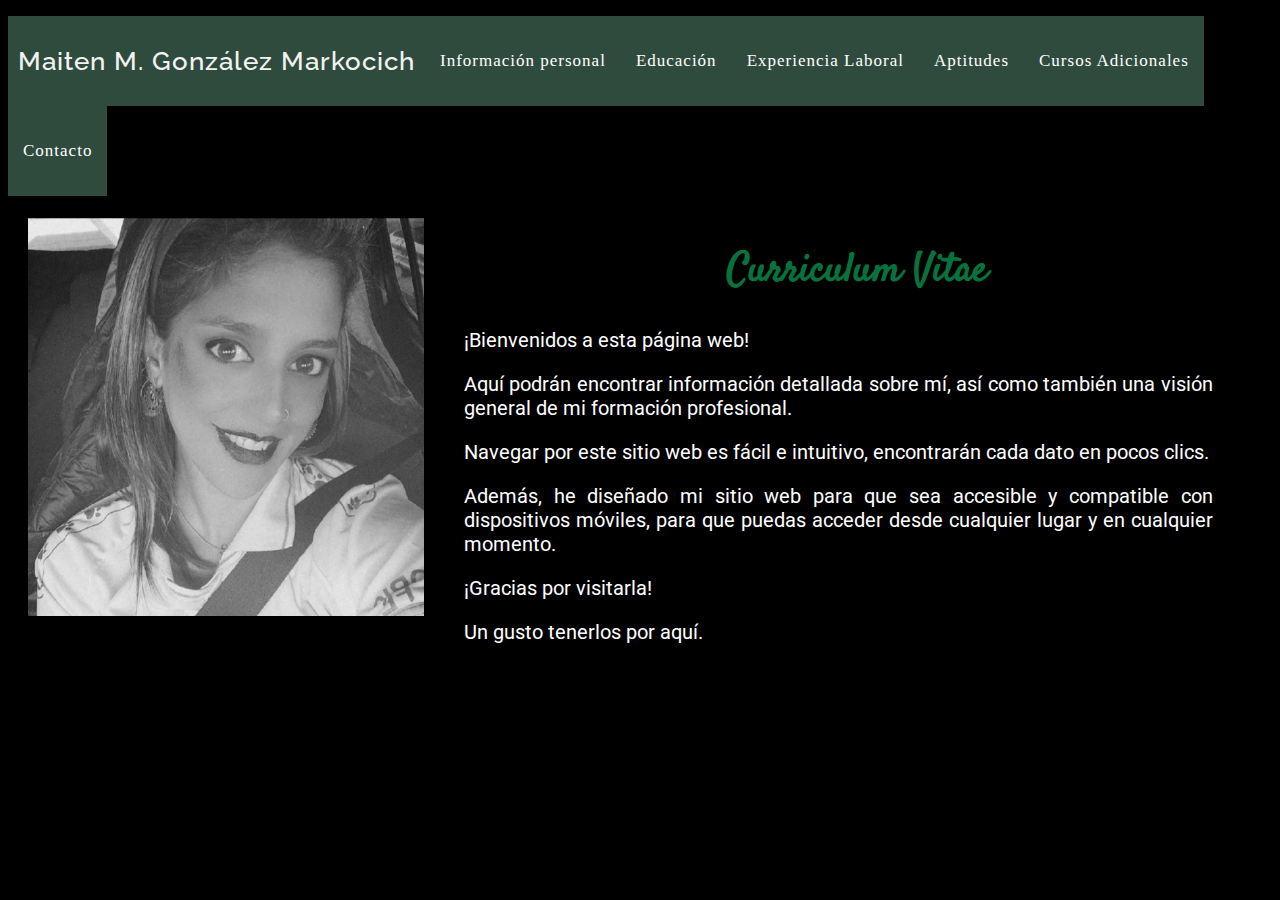
<file: Index.html>
<!DOCTYPE html>
<html lang="es">
<head>
    <meta charset="UTF-8">
    <meta http-equiv="X-UA-Compatible" content="IE=edge">
    <meta name="viewport" content="width=device-width, initial-scale=1.0, maximum-scale=1.0, minimum-scale=1.0">

    <!--Título pestaña inicio-->
    <title>Curriculum vitae</title>

    <!--icono de la pestaña-->
    <link rel="icon" type="image/x-icon" href="icono_cv.png">
    
    <!--llamamos al archivo css-->
    <link rel="stylesheet" type="text/css" href="CSS/estilo.css" />
    
    <!--letra nombre-->
    <link rel="preconnect" href="https://fonts.googleapis.com">
    <link rel="preconnect" href="https://fonts.gstatic.com" crossorigin>
    <link href="https://fonts.googleapis.com/css2?family=Open+Sans:wght@300&family=Raleway:wght@100&family=Roboto:wght@100&family=Satisfy&display=swap" rel="stylesheet">

</head>
<body>
    
    <!--cabecera-->
    <header>
            
        <nav id="menu">
            <ul>
                <li><a id="logo" href="Index.html">Maiten M. González Markocich</a></li>
                <li><a href="Quien_soy.html">Información personal</a></li>
                <li><a href="Educacion.html">Educación</a></li>
                <li><a href="Situacion_actual.html">Experiencia Laboral</a>
                    <ul>
                        <li><a href="Situacion_actual.html">Situación laboral actual</a></li>
                        <li><a href="Otras_experiencias.html.html">Situaciones anteriores</a></li>
                    </ul>
                </li>
                <li><a href="Aptitudes.html">Aptitudes</a></li>
                <li><a href="Adicionales.html">Cursos Adicionales</a></li>
                <li><a href="Contacto.html">Contacto</a></li>
            </ul>
        </nav>
    </header>

    
    <section>
        <img id="mi_foto" src="mi_foto.jpg" alt="Mi foto de presentación"/>
        <article>
            <h1>Curriculum Vitae</h1>
            <p>¡Bienvenidos a esta página web!</p>
            <p>Aquí podrán encontrar información detallada sobre mí, 
                así como también una visión general de mi formación profesional.</p>
            <p>Navegar por este sitio web es fácil e intuitivo, encontrarán 
                cada dato en pocos clics. </p>
            <p>Además, he diseñado mi sitio web para que sea accesible 
                y compatible con dispositivos móviles, para que puedas acceder desde cualquier lugar y 
                en cualquier momento.</p>
            <p>¡Gracias por visitarla!</p>
            <p>Un gusto tenerlos por aquí.</p>
            
        </article>
    </section>

    


</body>
</html>
</file>
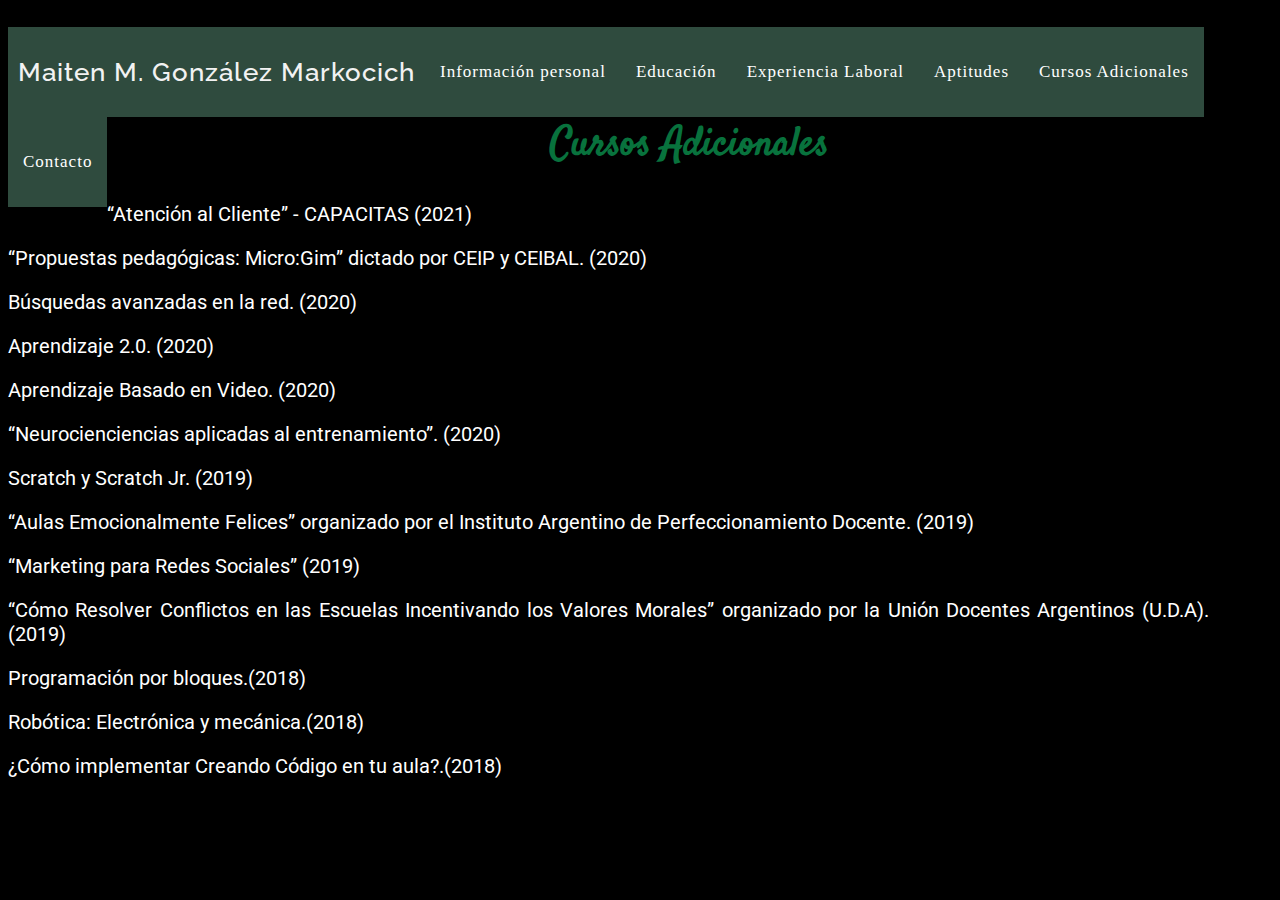
<file: Adicionales.html>
<!DOCTYPE html>
<html lang="es">
<head>
    <meta charset="UTF-8">
    <meta http-equiv="X-UA-Compatible" content="IE=edge">
    <meta name="viewport" content="width=device-width, initial-scale=1.0, maximum-scale=1.0, minimum-scale=1.0">

    <!--Título pestaña inicio-->
    <title>Adicionales</title>

    <!--icono de la pestaña-->
    <link rel="icon" type="image/x-icon" href="icono_cv.png">
    
    <!--llamamos al archivo css-->
    <link rel="stylesheet" type="text/css" href="CSS/estilo.css" />
    
    <!--letra nombre-->
    <link rel="preconnect" href="https://fonts.googleapis.com">
    <link rel="preconnect" href="https://fonts.gstatic.com" crossorigin>
    <link href="https://fonts.googleapis.com/css2?family=Open+Sans:wght@300&family=Raleway:wght@100&family=Roboto:wght@100&family=Satisfy&display=swap" rel="stylesheet">

</head>
<body>
    <!--cabecera-->
    <header>
            
        <nav id="menu">
            <ul>
                <li><a id="logo" href="Index.html">Maiten M. González Markocich</a></li>
                <li><a href="Quien_soy.html">Información personal</a></li>
                <li><a href="Educacion.html">Educación</a></li>
                <li><a href="Situacion_actual.html">Experiencia Laboral</a>
                    <ul>
                        <li><a href="Situacion_actual.html">Situación laboral actual</a></li>
                        <li><a href="Otras_experiencias.html.html">Situaciones anteriores</a></li>
                    </ul>
                </li>
                <li><a href="Aptitudes.html">Aptitudes</a></li>
                <li><a href="Adicionales.html">Cursos Adicionales</a></li>
                <li><a href="Contacto.html">Contacto</a></li>
            </ul>
        </nav>
    </header>

    
    <div>
        <h1>Cursos Adicionales</h1>
            
        <p>“Atención al Cliente” - CAPACITAS (2021)</p>
        <p>“Propuestas pedagógicas: Micro:Gim” dictado por CEIP y CEIBAL. (2020)</p>
        <p>Búsquedas avanzadas en la red. (2020)</p>
        <p>Aprendizaje 2.0. (2020)</p>
        <p>Aprendizaje Basado en Video. (2020)</p>
        <p>“Neurocienciencias aplicadas al entrenamiento”. (2020)</p>
        <p>Scratch y Scratch Jr. (2019)</p>
        <p>“Aulas Emocionalmente Felices” organizado por el 
            Instituto Argentino de Perfeccionamiento Docente. (2019)</p>
        <p>“Marketing para Redes Sociales” (2019)</p>
        <p>“Cómo Resolver Conflictos en las Escuelas Incentivando los Valores Morales” 
            organizado por la Unión Docentes Argentinos (U.D.A). (2019)</p>
        <p>Programación por bloques.(2018)</p>
        <p>Robótica: Electrónica y mecánica.(2018)</p>
        <p>¿Cómo implementar Creando Código en tu aula?.(2018)</p>
    </div>

    


</body>
</html>
</file>
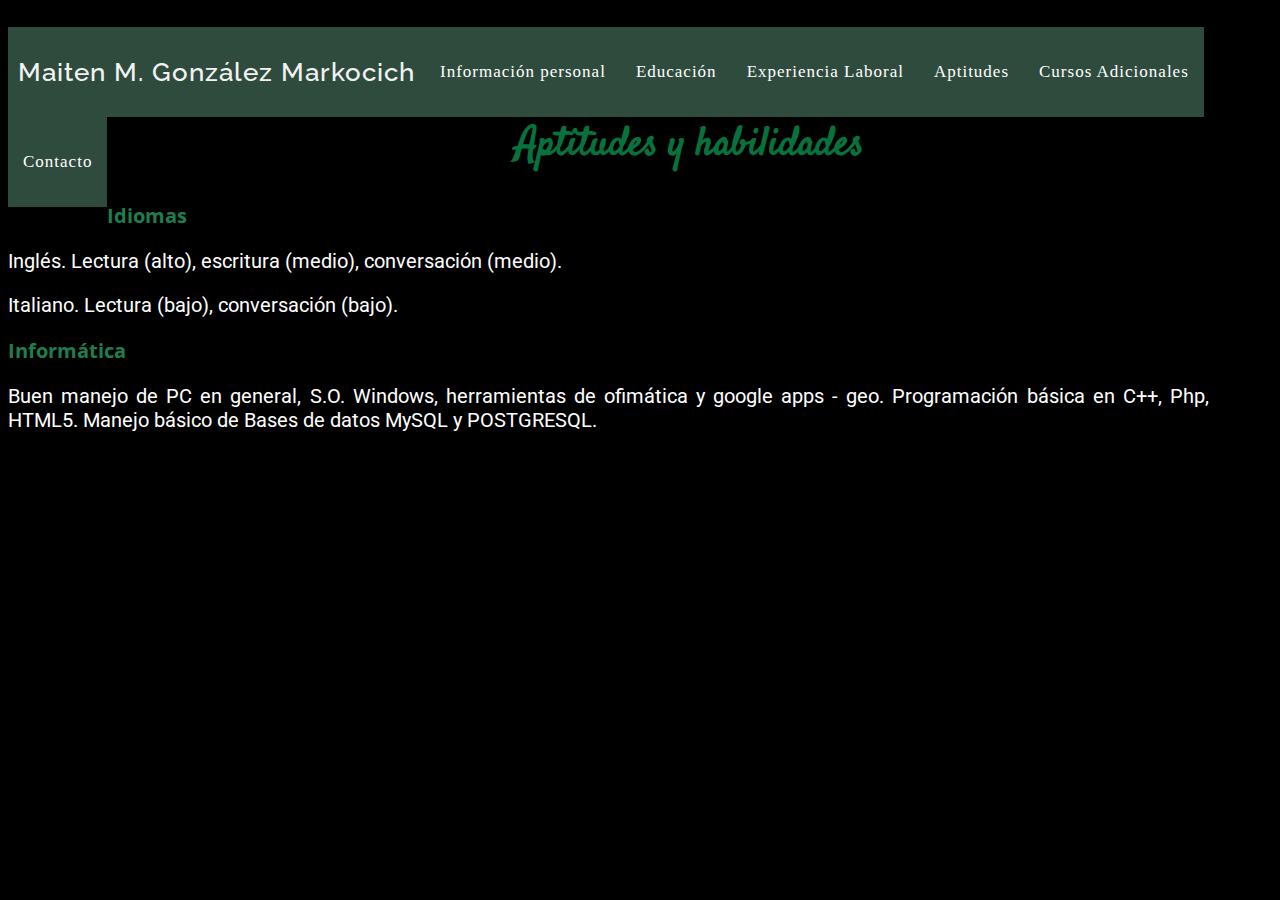
<file: Aptitudes.html>
<!DOCTYPE html>
<html lang="es">
<head>
    <meta charset="UTF-8">
    <meta http-equiv="X-UA-Compatible" content="IE=edge">
    <meta name="viewport" content="width=device-width, initial-scale=1.0, maximum-scale=1.0, minimum-scale=1.0">

    <!--Título pestaña inicio-->
    <title>Aptitudes</title>

    <!--icono de la pestaña-->
    <link rel="icon" type="image/x-icon" href="icono_cv.png">
    
    <!--llamamos al archivo css-->
    <link rel="stylesheet" type="text/css" href="CSS/estilo.css" />
    
    <!--letra nombre-->
    <link rel="preconnect" href="https://fonts.googleapis.com">
    <link rel="preconnect" href="https://fonts.gstatic.com" crossorigin>
    <link href="https://fonts.googleapis.com/css2?family=Open+Sans:wght@300&family=Raleway:wght@100&family=Roboto:wght@100&family=Satisfy&display=swap" rel="stylesheet">

</head>
<body>
    <!--cabecera-->
    <header>
            
        <nav id="menu">
            <ul>
                <li><a id="logo" href="Index.html">Maiten M. González Markocich</a></li>
                <li><a href="Quien_soy.html">Información personal</a></li>
                <li><a href="Educacion.html">Educación</a></li>
                <li><a href="Situacion_actual.html">Experiencia Laboral</a>
                    <ul>
                        <li><a href="Situacion_actual.html">Situación laboral actual</a></li>
                        <li><a href="Otras_experiencias.html.html">Situaciones anteriores</a></li>
                    </ul>
                </li>
                <li><a href="Aptitudes.html">Aptitudes</a></li>
                <li><a href="Adicionales.html">Cursos Adicionales</a></li>
                <li><a href="Contacto.html">Contacto</a></li>
            </ul>
        </nav>
    </header>


    <div>
        <h1>Aptitudes y habilidades</h1>
        <h3>Idiomas</h3>
        <p>Inglés. Lectura (alto), escritura (medio), conversación (medio).</p>
        <p>Italiano. Lectura (bajo), conversación (bajo).</p>

        <h3>Informática</h3>
        <p>Buen manejo de PC en general, S.O. Windows,
            herramientas de ofimática y google apps - geo. Programación básica
            en C++, Php, HTML5. Manejo básico de Bases de datos MySQL y
            POSTGRESQL.</p>
    </div>
    

    


</body>
</html>
</file>
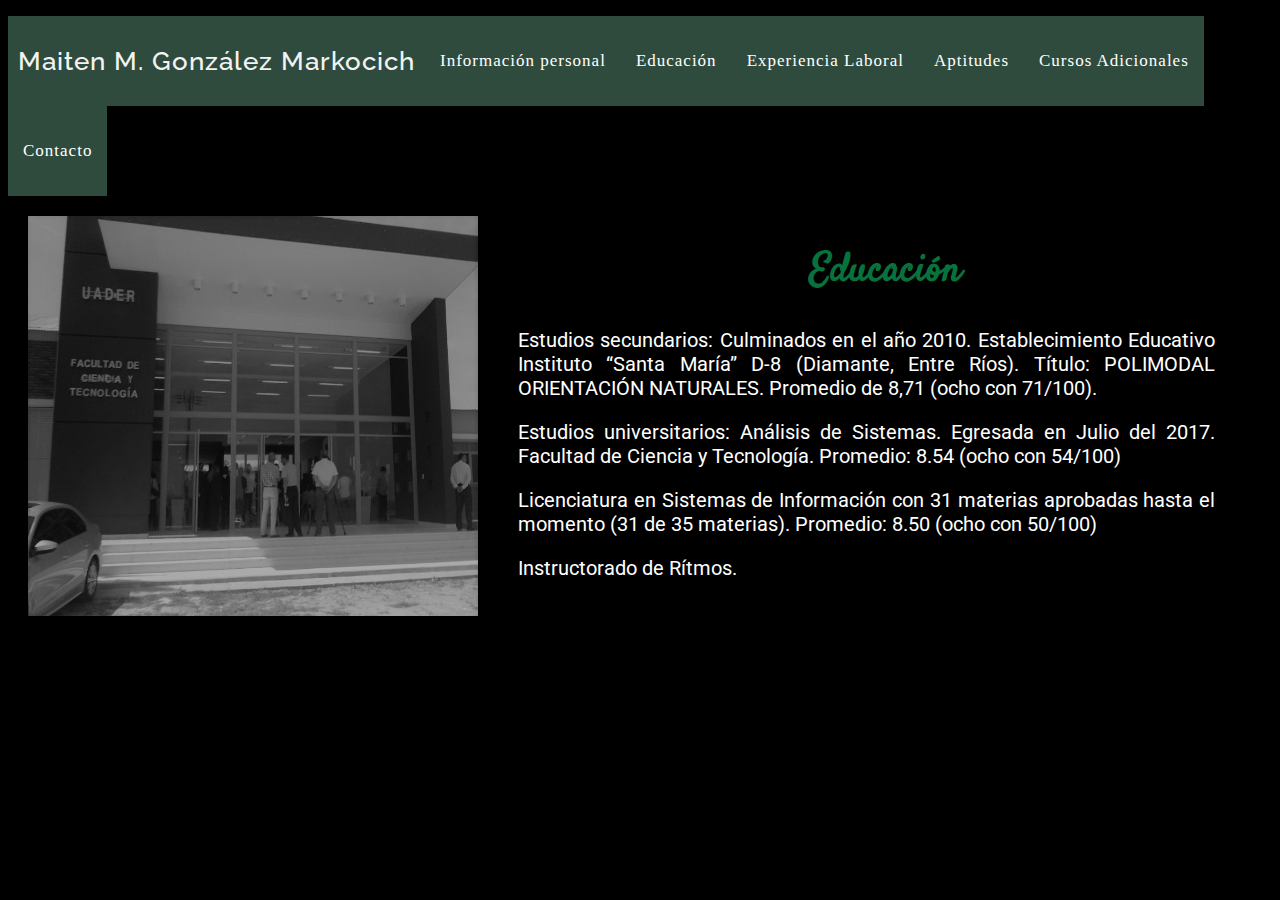
<file: Educacion.html>
<!DOCTYPE html>
<html lang="es">
<head>
    <meta charset="UTF-8">
    <meta http-equiv="X-UA-Compatible" content="IE=edge">
    <meta name="viewport" content="width=device-width, initial-scale=1.0, maximum-scale=1.0, minimum-scale=1.0">

    <!--Título pestaña inicio-->
    <title>Educación</title>

    <!--icono de la pestaña-->
    <link rel="icon" type="image/x-icon" href="icono_cv.png">
    
    <!--llamamos al archivo css-->
    <link rel="stylesheet" type="text/css" href="CSS/estilo.css" />
    
    <!--letra nombre-->
    <link rel="preconnect" href="https://fonts.googleapis.com">
    <link rel="preconnect" href="https://fonts.gstatic.com" crossorigin>
    <link href="https://fonts.googleapis.com/css2?family=Open+Sans:wght@300&family=Raleway:wght@100&family=Roboto:wght@100&family=Satisfy&display=swap" rel="stylesheet">

</head>
<body>
    <!--cabecera-->
    <header>
            
        <nav id="menu">
            <ul>
                <li><a id="logo" href="Index.html">Maiten M. González Markocich</a></li>
                <li><a href="Quien_soy.html">Información personal</a></li>
                <li><a href="Educacion.html">Educación</a></li>
                <li><a href="Situacion_actual.html">Experiencia Laboral</a>
                    <ul>
                        <li><a href="Situacion_actual.html">Situación laboral actual</a></li>
                        <li><a href="Otras_experiencias.html">Situaciones anteriores</a></li>
                    </ul>
                </li>
                <li><a href="Aptitudes.html">Aptitudes</a></li>
                <li><a href="Adicionales.html">Cursos Adicionales</a></li>
                <li><a href="Contacto.html">Contacto</a></li>
            </ul>
        </nav>
    </header>

    
    <section>
        <img id="mi_foto3" src="uader.jpg" alt="Mi foto de presentación"/>
        <article>
            <h1>Educación</h1>
            <p>Estudios secundarios: Culminados en el año 2010. Establecimiento Educativo
                Instituto “Santa María” D-8 (Diamante, Entre Ríos). Título: POLIMODAL
                ORIENTACIÓN NATURALES. Promedio de 8,71 (ocho con 71/100).</p>
            <p>Estudios universitarios: Análisis de Sistemas. Egresada en Julio del 2017. Facultad de Ciencia y
                Tecnología. Promedio: 8.54 (ocho con 54/100)</p>
            <p>Licenciatura en Sistemas de Información con 31
                materias aprobadas hasta el momento (31 de 35 materias). Promedio: 8.50
                (ocho con 50/100)</p>
            <p>Instructorado de Rítmos.</p>
            
        </article>
    </section>

    


</body>
</html>
</file>
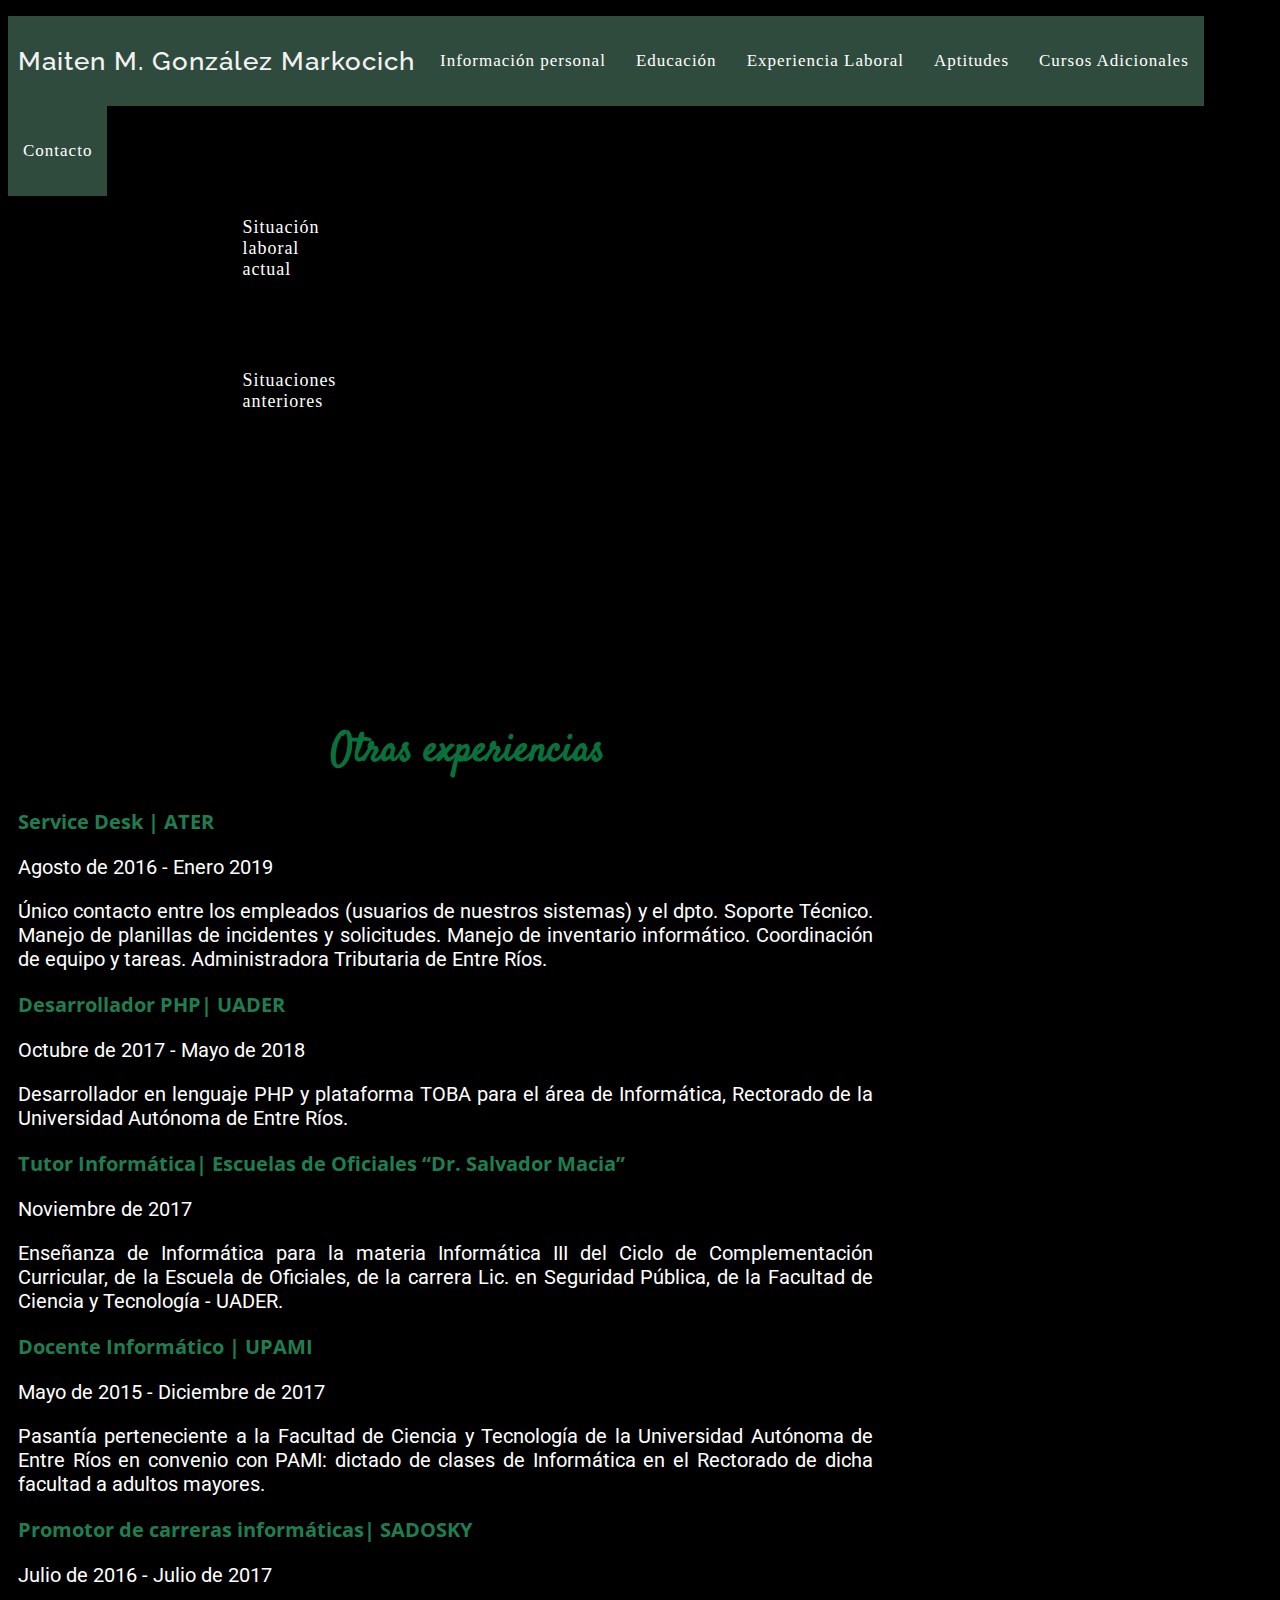
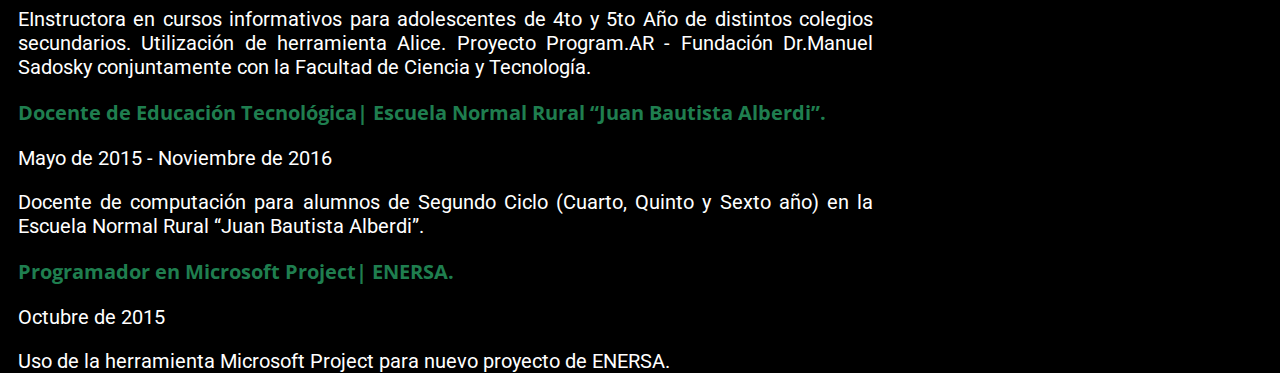
<file: Otras_experiencias.html>
<!DOCTYPE html>
<html lang="es">
<head>
    <meta charset="UTF-8">
    <meta http-equiv="X-UA-Compatible" content="IE=edge">
    <meta name="viewport" content="width=device-width, initial-scale=1.0, maximum-scale=1.0, minimum-scale=1.0">

    <!--Título pestaña inicio-->
    <title>Experiencia</title>

    <!--icono de la pestaña-->
    <link rel="icon" type="image/x-icon" href="icono_cv.png">
    
    <!--llamamos al archivo css-->
    <link rel="stylesheet" type="text/css" href="CSS/estilo.css" />
    
    <!--letra nombre-->
    <link rel="preconnect" href="https://fonts.googleapis.com">
    <link rel="preconnect" href="https://fonts.gstatic.com" crossorigin>
    <link href="https://fonts.googleapis.com/css2?family=Open+Sans:wght@300&family=Raleway:wght@100&family=Roboto:wght@100&family=Satisfy&display=swap" rel="stylesheet">

</head>
<body>
    <!--cabecera-->
    <header>
            
        <nav id="menu">
            <ul>
                <li><a id="logo" href="Index.html">Maiten M. González Markocich</a></li>
                <li><a href="Quien_soy.html">Información personal</a></li>
                <li><a href="Educacion.html">Educación</a></li>
                <li><a href="Situacion_actual.html">Experiencia Laboral</a>
                    <ul>
                        <li><a href="Situacion_actual.html">Situación laboral actual</a></li>
                        <li><a href="Otras_experiencias.html">Situación anteriores</a></li>
                    </ul>
                </li>
                <li><a href="Aptitudes.html">Aptitudes</a></li>
                <li><a href="Adicionales.html">Cursos Adicionales</a></li>
                <li><a href="Contacto.html">Contacto</a></li>
            </ul>
        </nav>
    </header>

    <!--MENU IZQUIERDO DE LA PANTALLA--> 
    <div id="menuizq">
        <ul>
            <li><a href="Situacion_actual.html">Situación laboral actual</a></li>
            <li><a href="Otras_experiencias.html">Situaciones anteriores</a></li>
        </ul>
    </div>

    <!--INFORMACION--> 
    <div id="contenido">
        <h1>Otras experiencias</h1>

        <h3>Service Desk | ATER</h3>
        <p>Agosto de 2016 - Enero 2019</p>
        <p>Único contacto entre los empleados (usuarios de nuestros sistemas) y el dpto.
        Soporte Técnico. Manejo de planillas de incidentes y solicitudes. Manejo de
        inventario informático. Coordinación de equipo y tareas. Administradora
        Tributaria de Entre Ríos.</p>

        <h3>Desarrollador PHP| UADER</h3>
        <p>Octubre de 2017 - Mayo de 2018</p>
        <p>Desarrollador en lenguaje PHP y plataforma TOBA para el área de
        Informática, Rectorado de la Universidad Autónoma de Entre Ríos.</p>

        <h3>Tutor Informática| Escuelas de Oficiales “Dr. Salvador Macia”</h3>
        <p>Noviembre de 2017</p>
        <p>Enseñanza de Informática para la materia Informática III del Ciclo de
        Complementación Curricular, de la Escuela de Oficiales, de la carrera Lic. en
        Seguridad Pública, de la Facultad de Ciencia y Tecnología - UADER.</p>

        <h3>Docente Informático | UPAMI</h3>
        <p>Mayo de 2015 - Diciembre de 2017</p>
        <p>Pasantía perteneciente a la Facultad de Ciencia y Tecnología de la
        Universidad Autónoma de Entre Ríos en convenio con PAMI: dictado de clases
        de Informática en el Rectorado de dicha facultad a adultos mayores.</p>

        <h3>Promotor de carreras informáticas| SADOSKY</h3>
        <p>Julio de 2016 - Julio de 2017</p>
        <p>EInstructora en cursos informativos para adolescentes de 4to y 5to Año de
        distintos colegios secundarios. Utilización de herramienta Alice. Proyecto
        Program.AR - Fundación Dr.Manuel Sadosky conjuntamente con la Facultad de
        Ciencia y Tecnología.</p>

        <h3>Docente de Educación Tecnológica| Escuela Normal Rural “Juan
        Bautista Alberdi”.</h3>
        <p>Mayo de 2015 - Noviembre de 2016</p>
        <p>Docente de computación para alumnos de Segundo Ciclo (Cuarto, Quinto y
        Sexto año) en la Escuela Normal Rural “Juan Bautista Alberdi”.</p>

        <h3>Programador en Microsoft Project| ENERSA.</h3>
        <p>Octubre de 2015</p>
        <p>Uso de la herramienta Microsoft Project para nuevo proyecto de ENERSA.</p>
    </div>
            
         

    


</body>
</html>
</file>
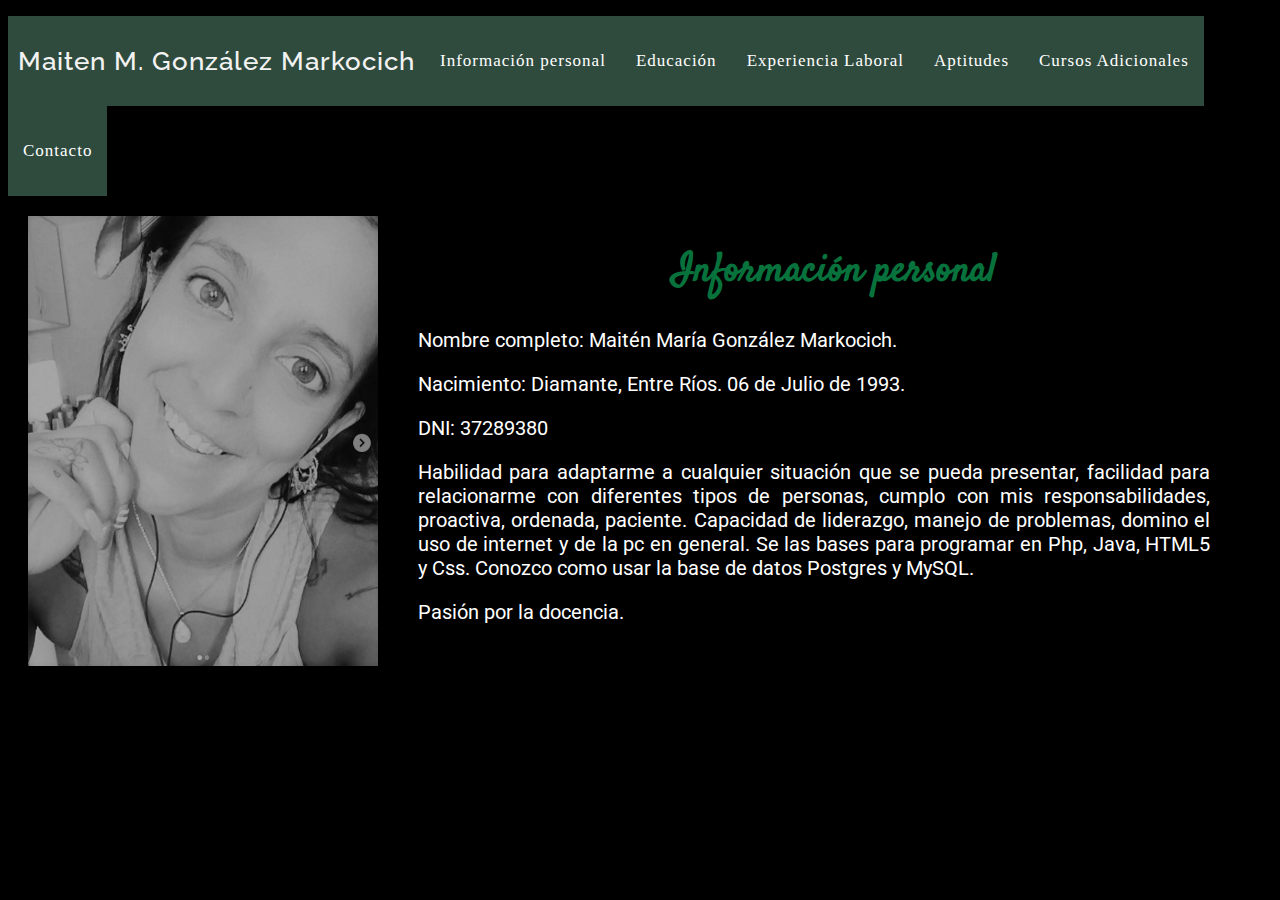
<file: Quien_soy.html>
<!DOCTYPE html>
<html lang="es">
<head>
    <meta charset="UTF-8">
    <meta http-equiv="X-UA-Compatible" content="IE=edge">
    <meta name="viewport" content="width=device-width, initial-scale=1.0, maximum-scale=1.0, minimum-scale=1.0">

    <!--Título pestaña inicio-->
    <title>Información personal</title>

    <!--icono de la pestaña-->
    <link rel="icon" type="image/x-icon" href="icono_cv.png">
    
    <!--llamamos al archivo css-->
    <link rel="stylesheet" type="text/css" href="CSS/estilo.css" />
    
    <!--letra nombre-->
    <link rel="preconnect" href="https://fonts.googleapis.com">
    <link rel="preconnect" href="https://fonts.gstatic.com" crossorigin>
    <link href="https://fonts.googleapis.com/css2?family=Open+Sans:wght@300&family=Raleway:wght@100&family=Roboto:wght@100&family=Satisfy&display=swap" rel="stylesheet">

</head>
<body>
    <!--cabecera-->
    <header>
            
        <nav id="menu">
            <ul>
                <li><a id="logo" href="Index.html">Maiten M. González Markocich</a></li>
                <li><a href="Quien_soy.html">Información personal</a></li>
                <li><a href="Educacion.html">Educación</a></li>
                <li><a href="Situacion_actual.html">Experiencia Laboral</a>
                    <ul>
                        <li><a href="Situacion_actual.html">Situación laboral actual</a></li>
                        <li><a href="Otras_experiencias.html">Situaciones anteriores</a></li>
                    </ul>
                </li>
                <li><a href="Aptitudes.html">Aptitudes</a></li>
                <li><a href="Adicionales.html">Cursos Adicionales</a></li>
                <li><a href="Contacto.html">Contacto</a></li>
            </ul>
        </nav>
    </header>

    
    <section>
        <img id="mi_foto2" src="mi_foto2.jpg" alt="Mi foto de presentación"/>
        <article>
            <h1>Información personal</h1>
            <p>Nombre completo:  Maitén María González Markocich.</p>
            <p>Nacimiento: Diamante, Entre Ríos. 06 de Julio de 1993.</p>
            <p>DNI: 37289380</p>
            <p>Habilidad para adaptarme a cualquier situación que se pueda presentar, 
                facilidad para relacionarme con diferentes tipos de personas, cumplo con
                mis responsabilidades, proactiva, ordenada, paciente. Capacidad de
                liderazgo, manejo de problemas, domino el uso de internet y de la pc en
                general. Se las bases para programar en Php, Java, HTML5 y Css. 
                Conozco como usar la base de datos Postgres y MySQL.</p>
            <p>Pasión por la docencia.</p>
            
            
        </article>
    </section>

    


</body>
</html>
</file>
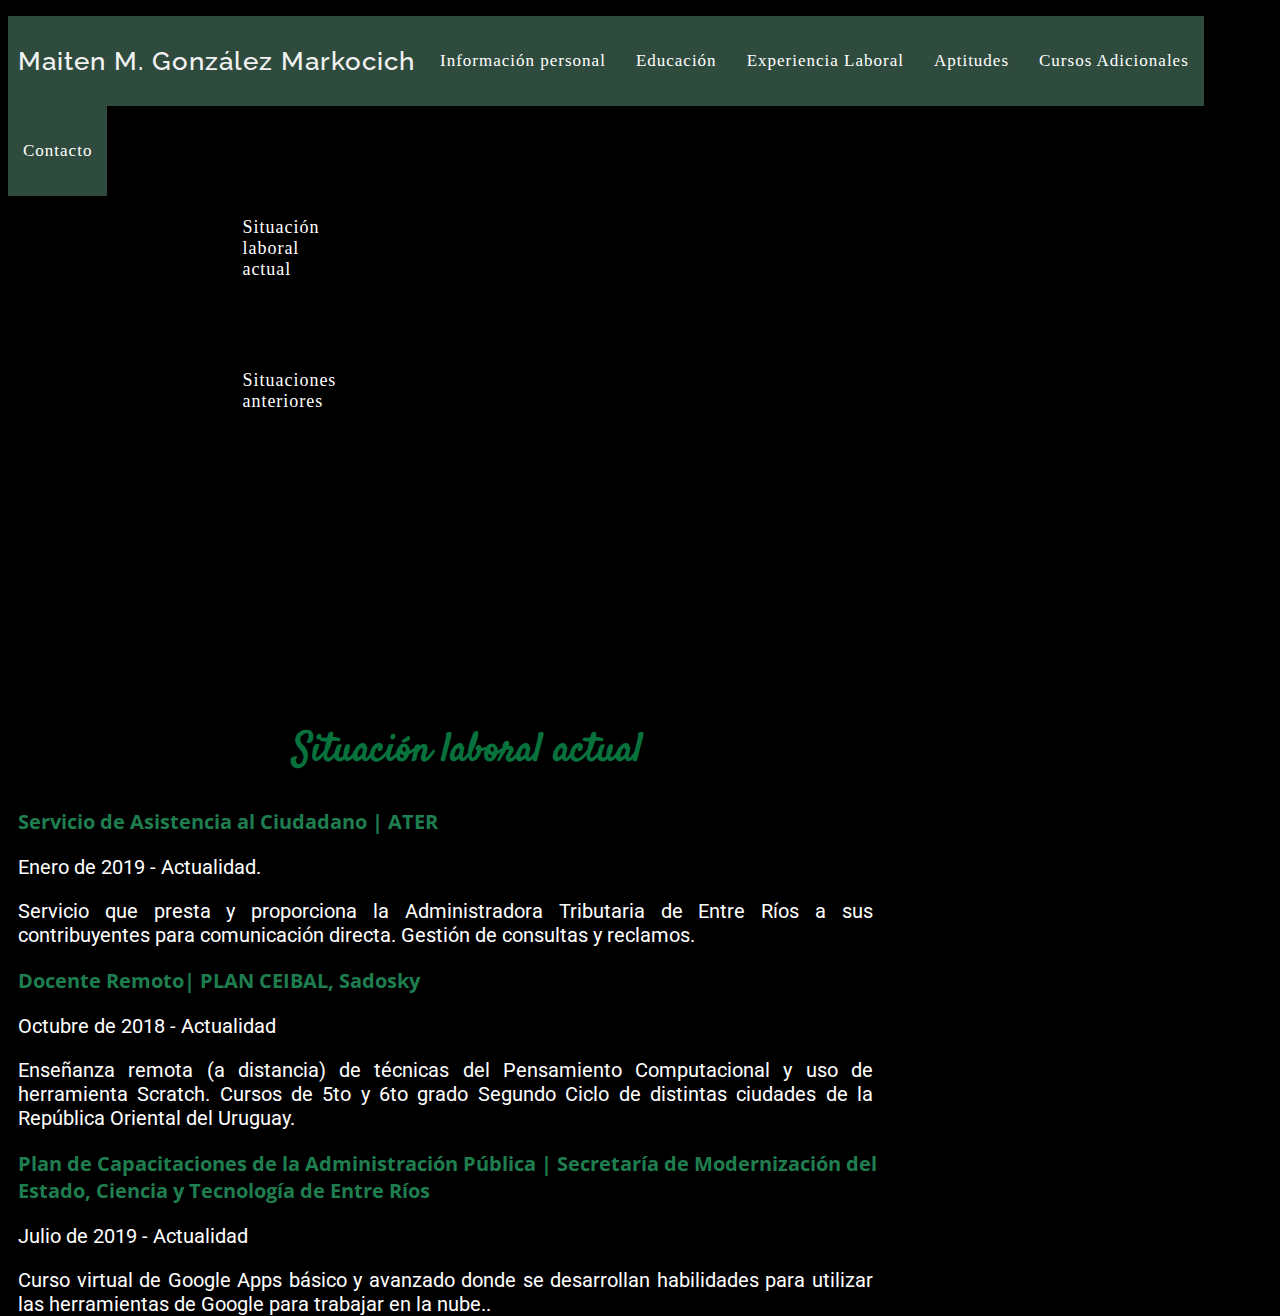
<file: Situacion_actual.html>
<!DOCTYPE html>
<html lang="es">
<head>
    <meta charset="UTF-8">
    <meta http-equiv="X-UA-Compatible" content="IE=edge">
    <meta name="viewport" content="width=device-width, initial-scale=1.0, maximum-scale=1.0, minimum-scale=1.0">

    <!--Título pestaña inicio-->
    <title>Experiencia</title>

    <!--icono de la pestaña-->
    <link rel="icon" type="image/x-icon" href="icono_cv.png">
    
    <!--llamamos al archivo css-->
    <link rel="stylesheet" type="text/css" href="CSS/estilo.css" />
    
    <!--letra nombre-->
    <link rel="preconnect" href="https://fonts.googleapis.com">
<link rel="preconnect" href="https://fonts.gstatic.com" crossorigin>
<link href="https://fonts.googleapis.com/css2?family=Open+Sans:wght@300&family=Raleway:wght@100&family=Roboto:wght@100&family=Satisfy&display=swap" rel="stylesheet">
</head>
<body>
    <!--cabecera-->
    <header>
            
        <nav id="menu">
            <ul>
                <li><a id="logo" href="Index.html">Maiten M. González Markocich</a></li>
                <li><a href="Quien_soy.html">Información personal</a></li>
                <li><a href="Educacion.html">Educación</a></li>
                <li><a href="Situacion_actual.html">Experiencia Laboral</a>
                    <ul>
                        <li><a href="Situacion_actual.html">Situación laboral actual</a></li>
                        <li><a href="Otras_experiencias.html">Situaciones anteriores</a></li>
                    </ul>
                </li>
                <li><a href="Aptitudes.html">Aptitudes</a></li>
                <li><a href="Adicionales.html">Cursos Adicionales</a></li>
                <li><a href="Contacto.html">Contacto</a></li>
            </ul>
        </nav>
    </header>

    <div id="menuizq">
        <ul>
            <li><a href="Situacion_actual.html">Situación laboral actual</a></li>
            <li><a href="Otras_experiencias.html">Situaciones anteriores</a></li>
        </ul>
    </div>

    <div id="contenido">
        <h1>Situación laboral actual</h1>
            
        <h3>Servicio de Asistencia al Ciudadano | ATER</h3>
        <p>Enero de 2019 - Actualidad.</p>
        <p>Servicio que presta y proporciona la Administradora Tributaria de Entre Ríos a
        sus contribuyentes para comunicación directa. Gestión de consultas y reclamos.</p>
           
        <h3>Docente Remoto| PLAN CEIBAL, Sadosky</h3>
        <p>Octubre de 2018 - Actualidad</p>
        <p>Enseñanza remota (a distancia) de técnicas del Pensamiento Computacional y
        uso de herramienta Scratch. Cursos de 5to y 6to grado Segundo Ciclo de
        distintas ciudades de la República Oriental del Uruguay.</p>
            
        <h3>Plan de Capacitaciones de la Administración Pública | Secretaría de
        Modernización del Estado, Ciencia y Tecnología de Entre Ríos</h3>
        <p>Julio de 2019 - Actualidad</p>
        <p>Curso virtual de Google Apps básico y avanzado donde se desarrollan
        habilidades para utilizar las herramientas de Google para trabajar en la
        nube..</p>
    </div>

        
        
</body>
</html>
</file>
<file: CSS/estilo.css>
body {
    background-color:black 
	
}

/*MENÚ*/
#menu #logo {
    font-family: 'Raleway', sans-serif;
	color:#f2f2f2;
	font-size:26px;
	margin:20px 0px 20px 0px;
    padding:10px;
}

#menu ul {
    list-style:none;
    padding:0;
   }
   
   /* items del menu */
   
   #menu ul li {
	background:#2f4b3e;
   }
   
   /* enlaces del menu */
   
   #menu ul a {
    display:inline-block;
    color:#fff;
    text-decoration:none;
    line-height:normal;
    font-weight:530;
    font-size:17px;
    padding:15px;
    letter-spacing:1px;
    margin:20px 0px 20px 0px;
   }


   
   /* items del menu */
   
   #menu ul li {
    position:relative;
    float:left;
    margin:0;
    padding:0;
   }
   
   /* efecto al pasar el ratón por los items del menu */
   
   #menu ul li:hover {
    background:#f56f3a;
   }

   /* menu desplegable */

#menu ul ul {
    display:none;
    position:absolute;
    top:100%;
    left:0;
    background:#2f4b3e;
    padding:0;
   }
   
   /* items del menu desplegable */
   
   #menu ul ul li {
    float:none;
    width:150px
   }
   
   /* enlaces de los items del menu desplegable */
   
   #menu ul ul a {
    line-height:120%;
    padding:10px 15px;
   }
   
   /* items del menu desplegable al pasar el ratón */
   
   #menu ul li:hover > ul {
    display:block;
   }





/*INFORMACION*/

section{
    display: -webkit-flex;
    display: flex;
	width:100%;
}


#mi_foto{
    float: left;
    width: 400px;
    height: 400px;
    padding: 20px;
    
}

#mi_foto2{
    float: left;
    width: 350px;
    height: 450px;
    padding: 20px;
    
}

#mi_foto3{
    float: left;
    width: 450px;
    height: 400px;
    padding: 20px;
    
}

article{
    float: left;
    padding: 20px;
    width: 70%;
    height:300px;
}

h1 {
    font-family: 'Satisfy', cursive;
    color: rgb(8, 114, 61);
    text-align: center; 
    font-size:40px;
}

section::after{
    content: "";
    display: table;
    clear: both;
}

p {
    font-family: 'Roboto', sans-serif;
    color: rgb(255, 255, 255);
    font-size:20px;
    width: 95%;
    text-align: justify;
}

h3 {
    font-family: 'Open Sans', sans-serif;
    color: rgb(31, 126, 79);
    text-align:left; 
    font-size:20px;
}



/*SITUACION LABORAL*/


#contenido {
    
    float:left;
    height:500px;
    padding:10px;
    width:900px;
}
  
#menuizq {
    float:left;
    height:480px;
    padding:30px;
    width:180px;
    margin:20px;
}
  
#menuizq a {
    display:inline-block;
    color:#fff;
    text-decoration:none;
    line-height:normal;
    font-weight:530;
    font-size:18px;
    padding:25px;
    letter-spacing:1px;
    margin:20px;
   }




/*FORMULARIO*/

   :root {
    --green: #0d7060;
    --red: #e31b23;
    --bodyColor: #292a2b;
    --borderFormEls: hsl(0, 0%, 10%);
    --bgFormEls: hsl(0, 0%, 14%);
    --bgFormElsFocus: hsl(0, 7%, 20%);
  }
 
  input,
  select,
  textarea,
  button {
    font-family: 'Raleway', sans-serif;
    font-size: 100%; 
    Color: #292a2b;
    
  }
  button,
  label {
    cursor: pointer;
    background:#5c8d76;
  }
  select {
    appearance: none;
  }
  select::-ms-expand {
    display: none;
  }
  select:-moz-focusring {
    color: transparent !important;
    text-shadow: 0 0 0 var(--white);
  }
  textarea {
    resize: none;
  }
 
  @media screen and (min-width: 600px) {
    .miformulario .grid {
      display: grid;
      grid-gap: 1.5rem;
    }
    
    .miformulario .grid-2 {
      grid-template-columns: 1fr 1fr;   
    }
    .miformulario .grid-3 {
      grid-template-columns: auto auto auto;
      align-items: center;
     
    }
  }

.miformulario select,
.miformulario input,
.miformulario textarea,
.miformulario button {
  width: 100%;
  line-height: 1.5;
  padding: 15px 10px;
  border: 1px solid var(--borderFormEls);
  background: var(--bgFormEls);
  transition: background-color 0.3s cubic-bezier(0.57, 0.21, 0.69, 1.25),
    transform 0.3s cubic-bezier(0.57, 0.21, 0.69, 1.25);
}
.miformulario textarea {
  height: 170px;
}
.miformulario ::placeholder {
  color: inherit;
  opacity: 1;
}

.miformulario select:focus,
.miformulario input:focus,
.miformulario textarea:focus,
.miformulario button:focus {
  background: var(--bgFormElsFocus);
}
.miformulario select:focus,
.miformulario input:focus,
.miformulario textarea:focus {
  transform: scale(1.02);
}

.miformulario *:required,
.miformulario select {
  background-repeat: no-repeat;
  background-position: center right 12px;
  background-size: 15px 15px;
}
.miformulario *:required {
  background-image: url(asterisk.svg);  
}
.miformulario select {
  background-image: url(down.svg);
}

.miformulario .btn-grid {
    position: relative;
    overflow: hidden;
    transition: filter 0.2s;
    
    
  }
  .miformulario button:enabled:hover,
  .miformulario button:focus {
    background: var(--bgFormElsFocus);
  }
  .miformulario button > * {
    
    width: 100%;
    transition: transform 0.4s ease-in-out;
  }
  .miformulario button .back {
    position: absolute;
    left: 50%;
    top: 50%;
    transform: translate(-110%, -50%);
    
  }
  .miformulario button:enabled:hover .back,
  .miformulario button:focus .back {
    transform: translate(-50%, -50%);
  }
  .miformulario button:enabled:hover .front,
  .miformulario button:focus .front {
    transform: translateX(110%);
  }

  
  input[type="submit"] {
    
    padding: 6px 30px;
    font-size: 14px;
    background:#48705e;
    color: #fff;
    border: none
  }
  
  input[type="reset"] {
    
    padding: 6px 30px;
    font-size: 14px;
    background:#48705e;
    color: #fff;
    border: none
  }
</file>
